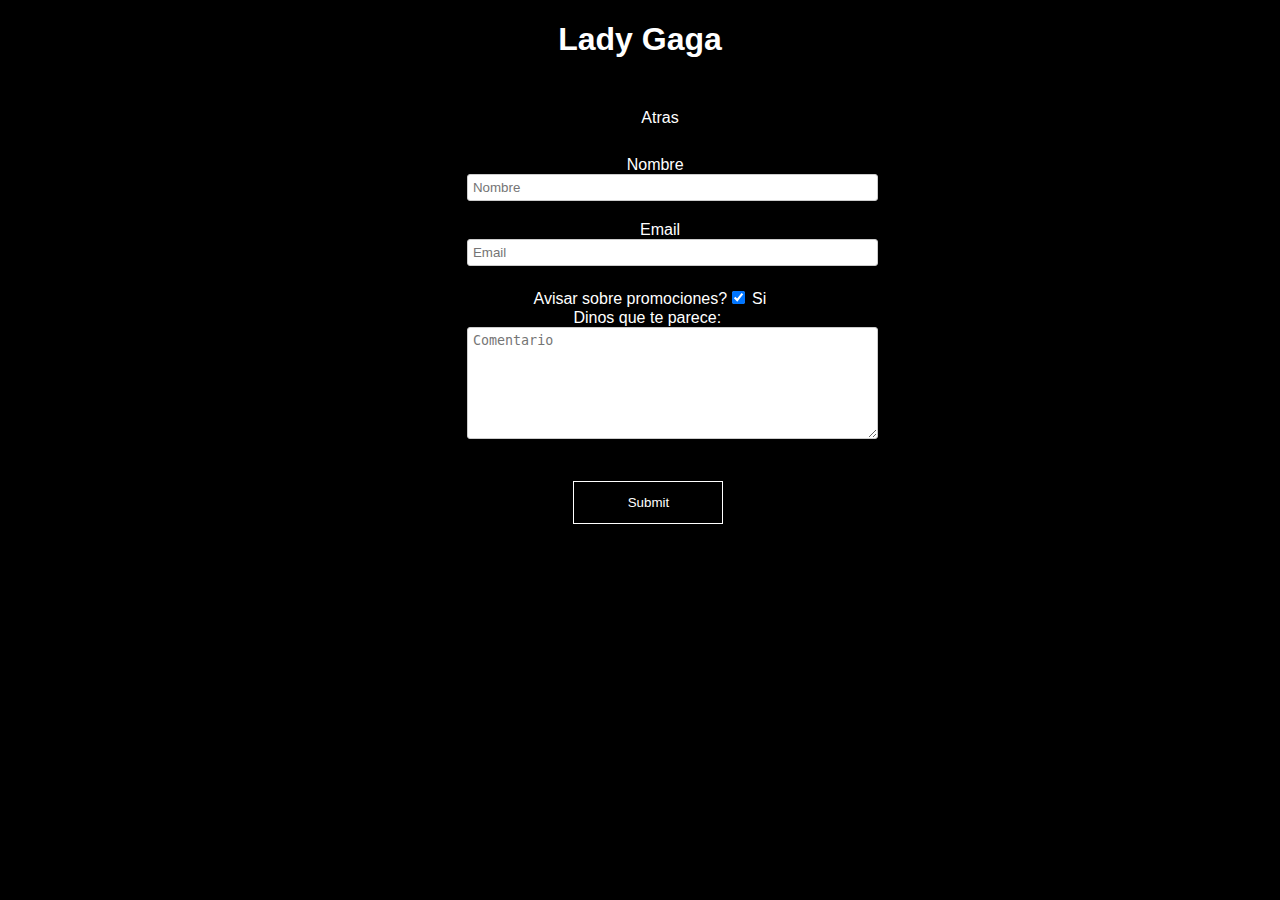
<file: form.html>
<!DOCTYPE html>
<html>
<head>
	<title>Lady Gaga | Actualizate</title>
	<link rel="stylesheet" type="text/css" href="style.css">
</head>
<body>

	<div class="header"><h1>Lady Gaga</h1>

		<div class="navbar">
			<ul>
				<li> <a href="index.html">Atras</a></li>
			</ul>
		</div>

	</div>

	<div class="register ">

			<form method="post" actions="#" class="contact-form"> 
			    <div>
					<div>
						<label class="name-label">Nombre</label>
					</div>
					<div>
						<input type="text" name="name" id="name"  class = "name-holder" placeholder="Nombre" required>
					</div>
					<div>
						<label class="email-label">Email</label>
					</div>
					<div>
						<input type="email" name="email" id="email" placeholder="Email" required>
					</div>
 					<div>
						<label class="check-label">Avisar sobre promociones?</label>
						<input type="checkbox" name="news" id="new" checked> Si
					</div>
					<div>
						<label class="com-label">Dinos que te parece: </label>
					</div>
					<div>
						<textarea name="message" placeholder="Comentario"></textarea>
					</div>
					<div>
						<label>&nbsp;</label>
					</div>
					<div>
						<input type="submit" values="Enviar" class="button">
					</div>
				</div>
			</form>
		</div>
</body>
</html>
</file>
<file: style.css>
body {
	margin: 0;
	padding: 0;
	background-color: black;
	color: white;
	font-family: 'Montserrat', sans-serif;
}

html {
	scroll-behavior: smooth;
}

.body-part {
	width: 100%;
	height: 100%;
}

h1, h2 {
	text-align: center;
	margin-bottom: 3%;
}

.header-container img {
	width: 100%;
	height: 90%;
}

ul {
	justify-content: center;
	list-style: none;
	display: flex;
	flex-wrap: wrap;
}

li {
	margin: 1%;
}

li a:link,
li a:visited {
	color: white;
	text-decoration: none;
}

li a:active,
li a:hover {
	color: white;
	text-decoration: none;
}

.text-1 p {
	padding: 3%;
	text-align: center;
}

.layout-pics {
	display: flex;
	flex-wrap: wrap;
	justify-content: center;
}

.layout-part2,
.layout-albums {
	height: 260px;
	width: 260px;
	margin: 2%;
}

.part-three,
.part-four, 
.register {
	display: flex;
	flex-wrap: wrap;
	justify-content: center;
}


.part-three .layout-pics {
	height: 160px;
	width: 160px;
	padding: 2%;
}

.img-perf {
	display: flex;
	width: 500px;
}

.img-perf img {
	border-radius: round;
}

.p-perf {
	display: flex;
	width: 100%;
	justify-content: center;
	text-align: center;
	line-height: 5%;

}

.p-right {
	width: 60%;
	height: 100%;
	font-size: 0.9em;
	line-height: 150%;
	justify-content: right;
}

footer {
	margin-top: 50px;
	text-align: center;
	border-top: 2px solid grey;
}

.contact-form {
	width: 90%;
	margin: 0 24%;
}

.name-label {
	margin-left: 48%;
}

.email-label {
	margin-left: 50%;
}

.check-label{
	margin-left: 34%;
	padding-bottom: 5%;
}

.com-label {
	margin-left: 40%;
	margin-top: 5%;
}

.name-holder {
	margin-left: 24%;
	margin-bottom: 3%;
}

input[type=text],
input[type=email],
select,
textarea {
	width: 60%;
	padding: 5px;
	border-radius: 3px;
	border: 1px solid #ccc;
	margin-left: 24%;
	margin-bottom: 3%;
}

textarea {
	height: 100px;
}

input[type=checkbox] {
	margin:5px 3px 5px 0;
}

*:focus {
	outline: none;
}

.button {
	margin-left: 40%;
	margin-bottom: 5%;
	width: 150px;
	padding: 2%;
	background-color: black;
	border: 1px solid white;
	color: white;
}
</file>
